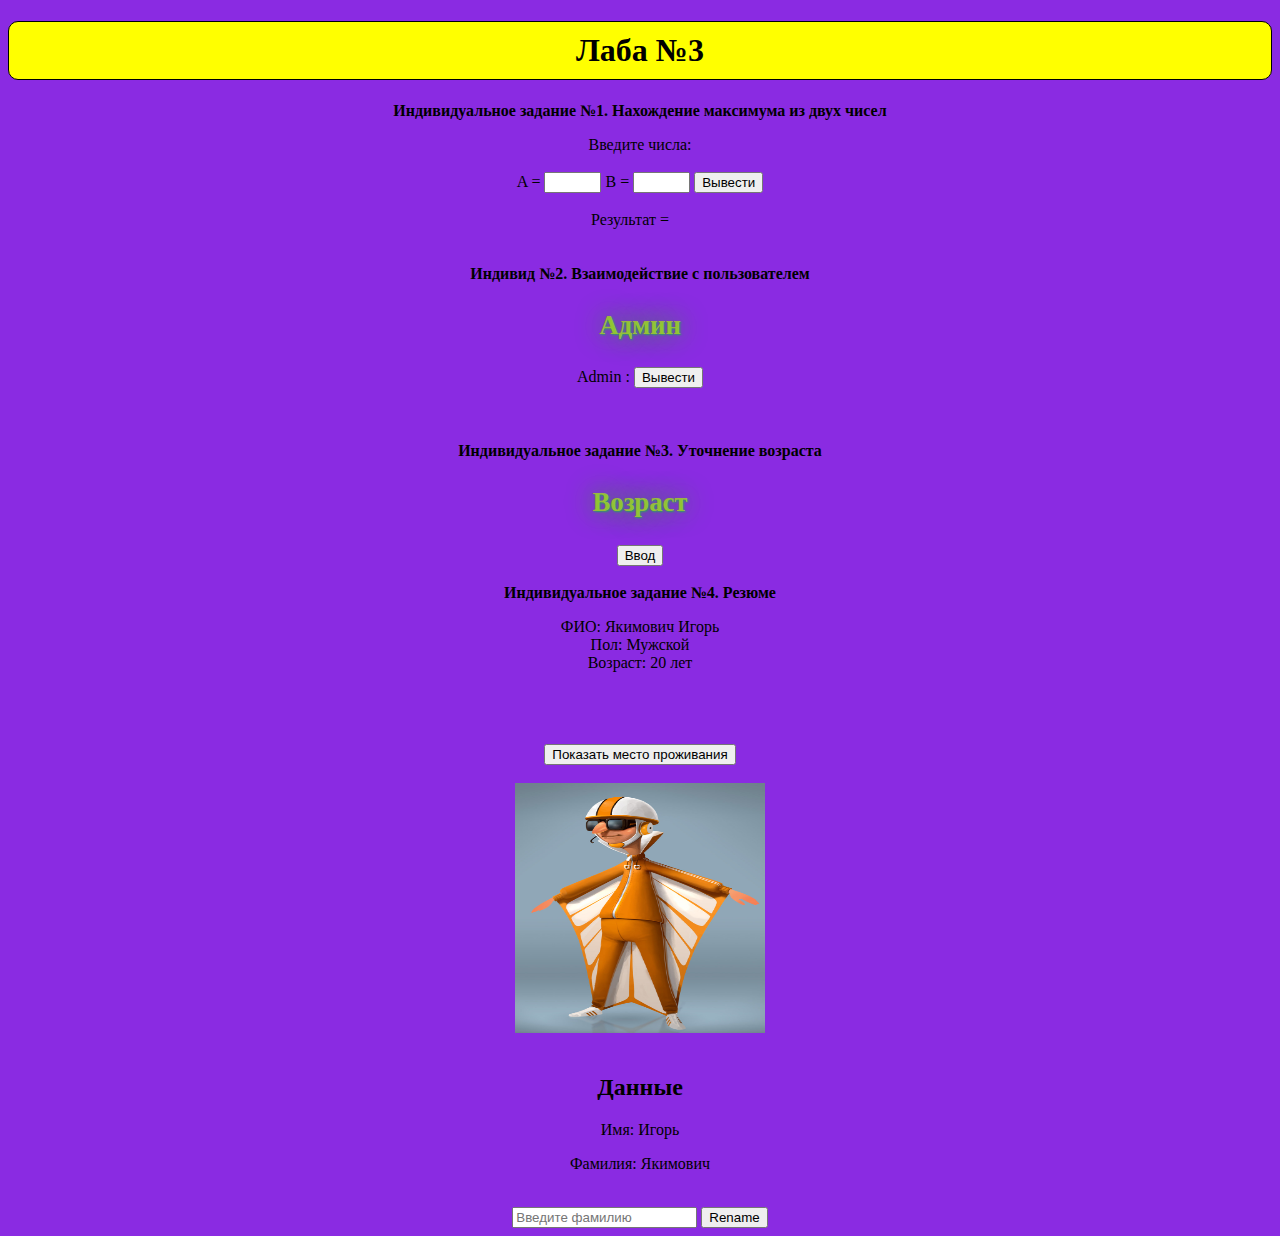
<file: index.html>
<!DOCTYPE html>
<html lang="en" dir="ltr">
    <head>
      <meta charset="utf-8">
      <title>HTML document</title>
      <link rel="stylesheet" href="style.css">
      <script src ="scriptcalc.js"></script>
      <script src ="script.js"></script>
      <title>first</title>
    </head>
    <body bgcolor="#8A2BE2">

<h1 align="center"> Лаба №3 </h1>

<center><b> Индивидуальное задание №1. Нахождение максимума из двух чисел</b><p></p>
    <form name="form1">
    Введите числа:<br><br>
    A = <input type="text" name="A" size="4">
    B = <input type="text" name="B" size="4">
    <input type="button" value="Вывести" onClick="Max()" /><br><br>
    Результат = <output type="text" name="x1" size="20">&nbsp;&nbsp;&nbsp;&nbsp;
    </center>
    </form>
    <br><br>
    
    <center><b> Индивид №2. Взаимодействие с пользователем</b><p></p>
        <form name="form2">
            <h3>Админ</h3>
            Admin : 
            <input type="button" value="Вывести" onClick="Check()" /><br><br>
            </center> 
        </form>
        <br><br>
        
        <center><b> Индивидуальное задание №3. Уточнение возраста</b><p></p>
            <form name="form3">
                <h3>Возраст</h3>
                <input type="button" value="Ввод" onClick="Age()" /><br><br>
                </center> 
            </form>
          

            <center><b> Индивидуальное задание №4. Резюме</b><p></p>
                <form name="form4">
                    ФИО: Якимович Игорь <br>
                    Пол: Мужской <br>
                    Возраст: 20 лет <br>
                    <br><br>
                    <br><br>
                    <input type="button" value="Показать место проживания" onClick="Show()" /><br><br>
                  <center><img src="b02.jpg" alt="Photo" width="250" height="250">
                    <br><br>
                    </center> 
                </form>

                <form>
                    <h2 align = "center"> Данные </h2>
                    <p align = "center"> Имя:  Игорь </h1></p>
                    <p align = "center" id = "secondname"> Фамилия: Якимович </p>
                    <br>
                     <input type = "text" id = "_secondname" placeholder = "Введите фамилию">
                     <input type = "button" id = "btn" value = "Rename">
                    <script src = "script.js"> </script>
                    </form>
                   

</body>
</html>
</file>
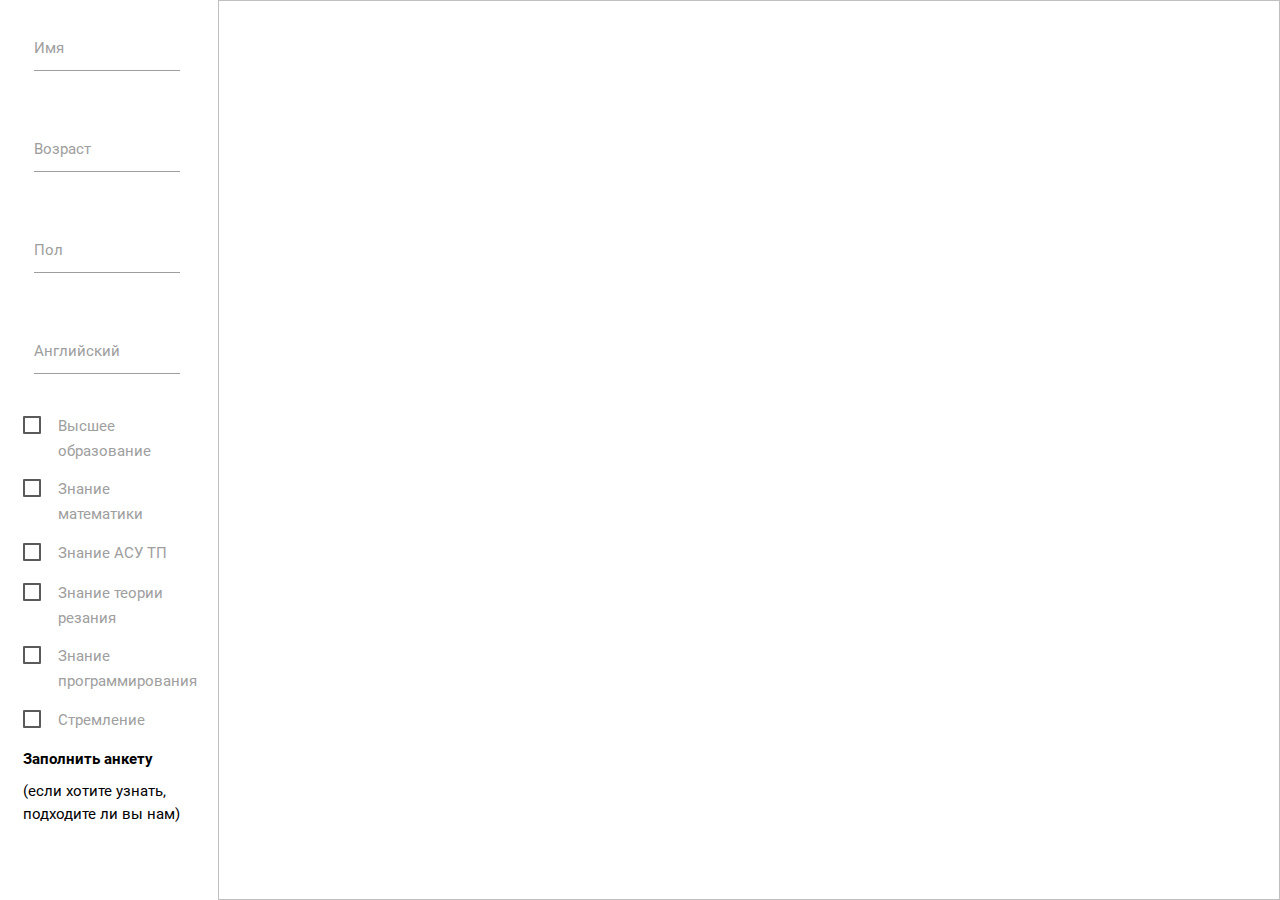
<file: Задание 5/hr.html>
<!DOCTYPE html>
  <html>
    <head>
      <!--Import Google Icon Font-->
      <link href="https://fonts.googleapis.com/icon?family=Material+Icons" rel="stylesheet">
      <!--Import materialize.css-->
      <link type="text/css" rel="stylesheet" href="css/materialize.min.css"  media="screen,projection"/>
	  <link type="text/css" rel="stylesheet" href="css/main.css"  media="screen,projection"/>
	  <meta charset="utf-8">
      <!--Let browser know website is optimized for mobile-->
      <meta name="viewport" content="width=device-width, initial-scale=1.0"/>
    </head>

    <body>
      <!--Import jQuery before materialize.js-->
      <script type="text/javascript" src="https://code.jquery.com/jquery-3.2.1.min.js"></script>
      <script type="text/javascript" src="js/materialize.min.js"></script>
	  
<div class="row">
<div class="col s2">
<div class="row">
    <form class="col s12"> 
      <div class="row">
        <div class="input-field col s12"> 
          <input id="name" type="text" class="validate">
          <label for="name">Имя</label>
        </div>
	  </div>
	  <div class="row">
		<div class="input-field col s12">
          <input id="age" type="text" class="validate">
          <label for="age">Возраст</label>
        </div>
	  </div>
	  <div class="row">
		<div class="input-field col s12">
          <input id="sex" type="text" class="validate">
          <label for="sex">Пол</label>
        </div>
	  </div>
	  <div class="row">
		<div class="input-field col s12">
          <input id="ingl" type="text" class="validate">
          <label for="ingl">Английский</label>
        </div>
	</div>
		<p> <input type="checkbox" id="education" onclick="myFunction()"> <label for="education">Высшее образование</label> </p>
	  	<p> <input type="checkbox" id="mathematic"> <label for="mathematic">Знание математики</label> </p>
	  	<p> <input type="checkbox" id="asu" onclick="myFunction()"> <label for="asu">Знание АСУ ТП</label> </p>
	  	<p> <input type="checkbox" id="cutting"> <label for="cutting">Знание теории резания</label> </p>
	  	<p> <input type="checkbox" id="programming"> <label for="programming">Знание программирования</label> </p>
		<p> <input type="checkbox" id="strem"> <label for="strem">Стремление</label> </p>
		<p id="startTest" class="my-button"> <b> Заполнить анкету </b> </p>
		<div id="div1">(если хотите узнать, подходите ли вы нам)</div>
	</form>
 <script type="text/javascript" src="js/main.js"></script>	
</div>
</div>
<div class="col s7">
  <!-- -- <img id="background" style="background-image: url('https://i.ytimg.com/vi/I3NblKbvhvw/maxresdefault.jpg'); background-size: cover; height: 100vh;"> -- -->
        <img id="background" style="background-image: url('https://c.wallhere.com/photos/79/18/1920x1200_px_Gas_Masks_Romantically_Apocalyptic_Vitaly_S_Alexius_winter-518996.jpg!d'); background-size: cover; height: 100vh;">
		</div>
</div>
    </body>
  </html>
</file>
<file: style.css>
h1 {
    color: rgb(0, 0, 0);
    background-color: yellow;
    border: 1px solid black;
    border-radius: 10px;
    padding: 10px;
    }
    
    h3:hover 
    {
    color: rgb(74, 50, 114);
    text-shadow: 1px 1px 2px rgb(41, 165, 89), 0 0 1em rgb(168, 90, 90);
    font-size:14pt;
    }

    h3 
    {
        color: rgba(175, 214, 34, 0.767);
        text-shadow: 1px 1px 2px rgb(41, 165, 89), 0 0 1em rgb(32, 172, 19);
        font-size:20pt;
        
    }
</file>
<file: Задание 5/css/main.css>
#background{
	position:absolute;
	left: 17%;
	width: 83%;
	height: 100%;
	z-index: -1;
}
.my-button:hover{
	color:green;
}
form{
	margin-top:5%;
	color:black;
}
.stroke {
    font: 1,5em Arial, sans-serif;
    text-shadow: red 1px 1px 0, red -1px -1px 0,
                 red -1px 1px 0, red 1px -1px 0;
}
</file>
